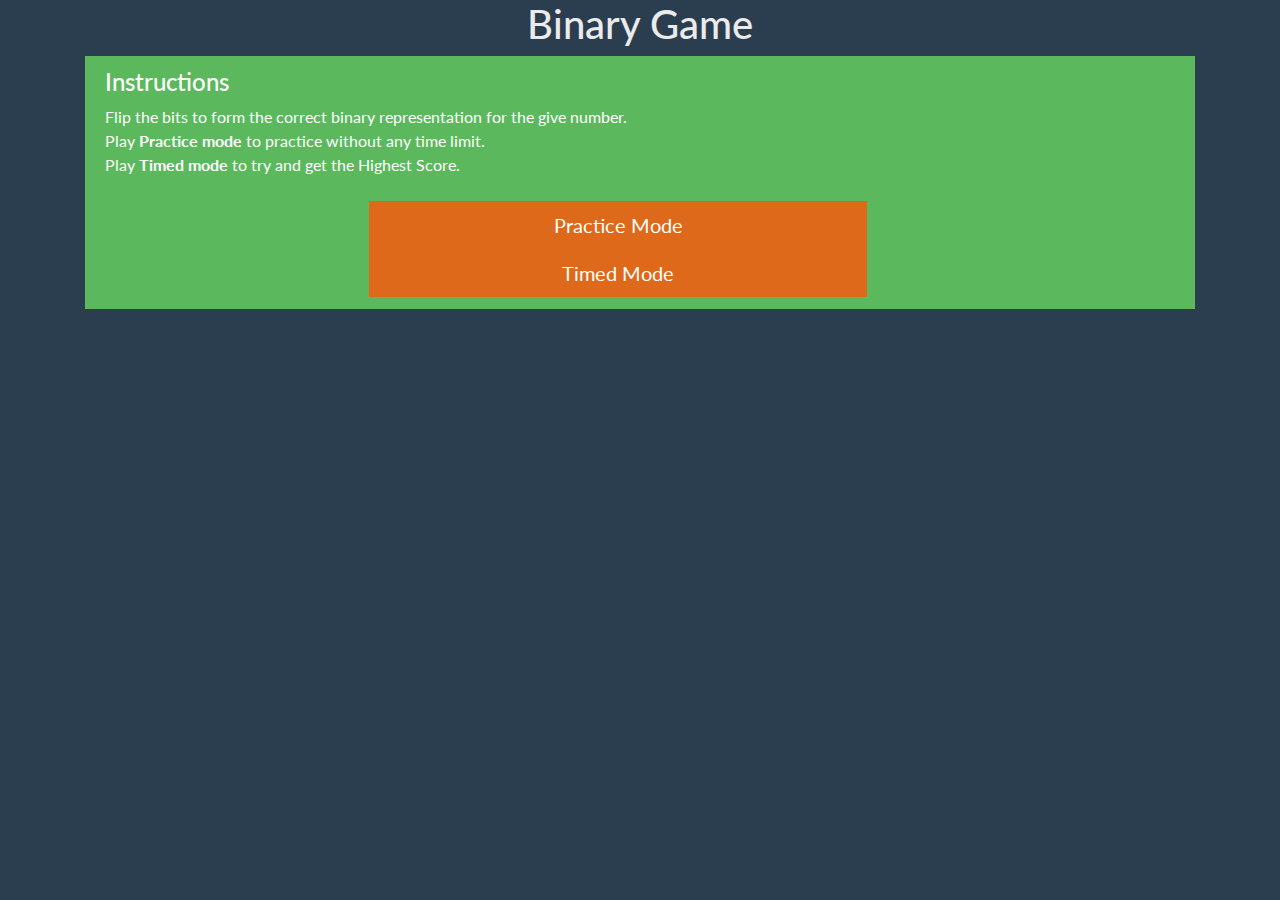
<file: BinaryGame/index.html>
<!DOCTYPE html>
<html>

<head>
  <meta charset="UTF-8">
  <meta http-equiv="X-UA-Compatible" content="IE=edge">
  <meta name="viewport" content="width=device-width, initial-scale=1">

  <title>BinaryGame</title>

  <link rel="stylesheet" type="text/css" href="style.css" media="screen" />
  <link rel="stylesheet" type="text/css" href="bootstrap.css" media="screen" />
</head>

<body>
  <div class="container">
    <h1 align="center">Binary Game</h1>
    <div id="instructions" class="alert alert-dismissible alert-success">
      <h4 class="alert-heading">Instructions</h4>
      <p class="mb-0">
        Flip the bits to form the correct binary representation for the give
        number.<br>
        Play <strong>Practice mode</strong> to practice without any time limit.<br>
        Play <strong>Timed mode</strong> to try and get the Highest Score.<br><br>
      </p>
      <div class="row justify-content-center">
        <div class="col-md-6">
          <button type="button" class="btn btn-primary btn-lg btn-block" id="Practice">
            Practice Mode
          </button>
        </div>
      </div>
      <div class="row justify-content-center">
        <div class="col-md-6">
          <button type="button" class="btn btn-primary btn-lg btn-block" id="Timed">
            Timed Mode
          </button>
        </div>
      </div>
    </div>
    <div id="game" class="alert alert-success">

      <div class="scoreboard">
        <div id="score">Current Score: 0</div>
        <div id="highScore">High Score: 0</div>
      </div>

      <div id="gameContainer">
        <div class="off dot"></div>
        <div class="off dot"></div>
        <div class="off dot"></div>
        <div class="off dot"></div>
        <div class="off dot"></div>
        <div class="off dot"></div>
        <div class="off dot"></div>
        <div class="off dot"></div>
        <div>128</div>
        <div>64</div>
        <div>32</div>
        <div>16</div>
        <div>8</div>
        <div>4</div>
        <div>2</div>
        <div>1</div>
      </div>

      <div class="form-group row input">
        <label class="col-sm-2 col-form-label col-form-label-lg" for="inputLarge">Number</label>
        <div class="col-sm-10">
          <input class="form-control form-control-lg" type="number" min="0" max="255" placeholder="0" id="response">
        </div>
      </div>

      <div class="correct">✓</div>
      <div class="wrong">✗</div>

    </div>
  </div>
  <script src="sketch.js"></script>
</body>
</html>
</file>
<file: BinaryGame/style.css>
canvas {
  margin: auto;
}

td {
  align-items: center;
  vertical-align: middle;
}

#game {
  display: none;
}

#gameContainer {
  display: grid;
  grid-template-columns: repeat(8, 1fr);
  max-width: 600px;
  margin: 50px auto;
}

.input {
  max-width: 600px;
  width: 100%;
  margin: auto !important;
}

#gameContainer div {
  text-align: center;
}

.dot {
  width: 100%;
  padding-top: 100%;
  margin-right: 5px;
  margin-bottom: 5px;
  border-radius: 100%;
  background: #123;
  position: relative;
  box-shadow: inset 0 0 10px 0 rgba(0,0,0,0.5), inset 0 0 5px 0 rgba(255,255,255,0.3);
}

.dot::before {
  content: "";
  display: block;
  position: absolute;
  top: 5%;
  left: 20%;
  width: 60%;
  height: 40%;
  border-radius: 100%;
  background: rgba(255,255,255,0.2);
  background: linear-gradient(rgba(255,255,255,0.5), rgba(255,255,255,0))
}

.off { background: #8b00006e; }

.on { background: #ff0000bd; }

.correct, .wrong {
  display: none;
  position: fixed;
  top: 0px;
  right: 0px;
  text-align: center;
  width: 100%;
  height: 100%;
  font-size: 26rem;
}

.correct {
  color: green;
  background-color: #90ee906e;
}
.wrong {
  color: red;
  background-color: #FF500050;
}

.scoreboard {
  display: flex;
  flex-flow: column;
  align-items: flex-end;
}
</file>
